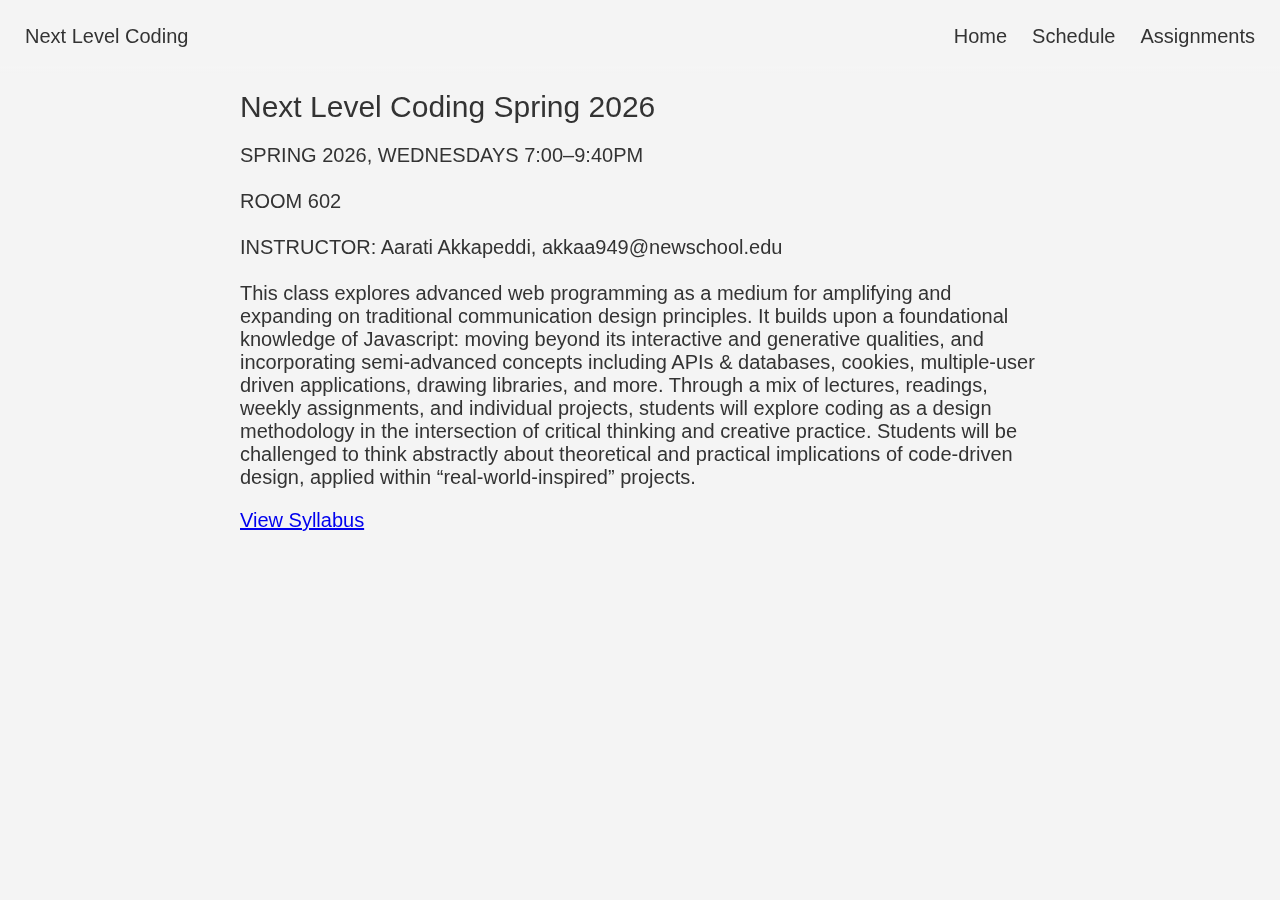
<file: index.html>
<!DOCTYPE html>
<html lang="en">
<head>
    <meta charset="UTF-8">
    <meta name="viewport" content="width=device-width, initial-scale=1.0">
    <title>Next Level Coding Spring 2026</title>
    <link rel="stylesheet" href="./styles.css">
</head>
<body>
<div id="petri">
</div>
<nav>
    <a href="./index.html">Next Level Coding</a>
<ul>
    <li><a href="./index.html">Home</a></li>
    <li><a href="./schedule.html">Schedule</a></li>
    <li><a href="./assignments.html">Assignments</a></li>
</ul>
</nav>

<main>
    <h1>Next Level Coding Spring 2026</h1>
    <p>SPRING 2026, WEDNESDAYS 7:00–9:40PM <br><br>
ROOM 602<br><br>
INSTRUCTOR: Aarati Akkapeddi, akkaa949@newschool.edu<br><br>


This class explores advanced web programming as a medium for amplifying and expanding on traditional communication design principles. It builds upon a foundational knowledge of Javascript: moving beyond its interactive and generative qualities, and incorporating semi-advanced concepts including APIs & databases, cookies, multiple-user driven applications, drawing libraries, and more. Through a mix of lectures, readings, weekly assignments, and individual projects, students will explore coding as a design methodology in the intersection of critical thinking and creative practice. Students will be challenged to think abstractly about theoretical and practical implications of code-driven design, applied within “real-world-inspired” projects. 
</p>
<a class="button" href="https://docs.google.com/document/d/1GvKnmtgjZEjZpeRyo9hnPq_8H90BH_Htr4OtWb2OnK0/edit?tab=t.0">View Syllabus</a>
</main>

<script src="./p5.min.js"></script>
    
    <script src="./main.js"></script>
</body>
</html>
</file>
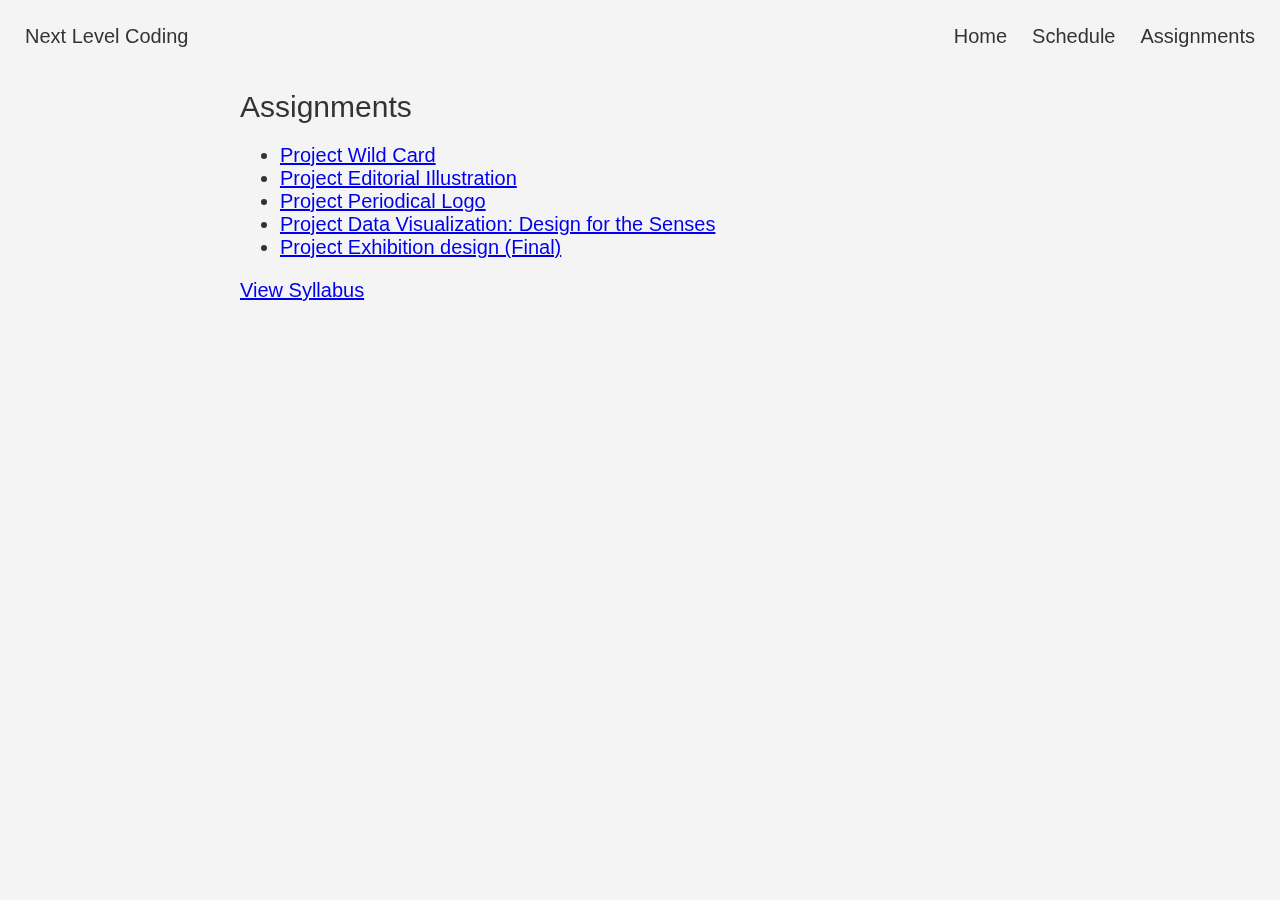
<file: assignments.html>
<!DOCTYPE html>
<html lang="en">
<head>
    <meta charset="UTF-8">
    <meta name="viewport" content="width=device-width, initial-scale=1.0">
    <title>Next Level Coding Spring 2026</title>
    <link rel="stylesheet" href="./styles.css">
</head>
<body>
<div id="petri">
</div>
<nav>
    <a href="./index.html">Next Level Coding</a>
<ul>
    <li><a href="./index.html">Home</a></li>
    <li><a href="./schedule.html">Schedule</a></li>
    <li><a href="./assignments.html">Assignments</a></li>
</ul>
</nav>

<main>
    <h1>Assignments</h1>
    <p>
        
        <ul>
            <li><a target="_blank" href="https://docs.google.com/document/d/1xEyHY4RBW8R7EtdgcMErJeKdQA-T8RxBgl_R_6kzS1Q/edit?tab=t.0">Project Wild Card</a></li>
            <li><a target="_blank" href="https://docs.google.com/document/d/15YXGOjErOmVh0R9dELw19r6bEij7buislb8SqBU0Jdk/edit?tab=t.0">Project Editorial Illustration </a></li>
            <li><a target="_blank" href="https://docs.google.com/document/d/1UcJuFg3SJbIvkOnXUAostR8GIXizacIO_nnedv-IUE4/edit?tab=t.0">Project Periodical Logo </a></li>
            <li><a target="_blank" href="https://docs.google.com/document/d/14GysTBQa0XqDDGkyXBtO9ClDDtJrlcAfNjc5Bz3SXMo/edit?tab=t.0">Project Data Visualization: Design for the Senses </a></li>
            <li><a target="_blank" href="https://docs.google.com/document/d/1mdqxDWfsXff1odUl82_wCJJEq7iw_HSpZq2IvqSKESs/edit?tab=t.0">Project Exhibition design (Final) </a></li>
        </ul>
</p>
<a class="button" href="https://docs.google.com/document/d/1GvKnmtgjZEjZpeRyo9hnPq_8H90BH_Htr4OtWb2OnK0/edit?tab=t.0">View Syllabus</a>
</main>

<script src="./p5.min.js"></script>
    
    <script src="./main.js"></script>
</body>
</html>
</file>
<file: styles.css>
:root{
    --space: 25px;
    --font-size: 20px;
    --bg-color: #f4f4f4;
    --color: #333333;
    --secondary-color: #e5e4e2;
    --font-family: Arial, sans-serif;
}

body {
    font-family: var(--font-family);
    font-size: var(--font-size);
    margin: 0;
    color: var(--color);
    padding: 0;
    background-color: var(--bg-color);
}
h1, h2, h3, h4, h5, h6{
    font-weight: normal;
   
}
h1{
     font-size: calc(var(--font-size) * 1.5);
}
main{
    max-width: 800px;
    margin: 0 auto;
}
nav{
    position: fixed;
    top: 0;
    left: 0;
    width: calc(100vw - var(--space) * 2);
    background-color: var(--secondary-color);
    padding: var(--space);
    background: linear-gradient(var(--bg-color) 90%, rgba(255,255,255,0));
}

nav{
    display: flex;
    justify-content: space-between;
    gap: var(--space);

}
nav ul{
    list-style: none;
    margin: 0;
    padding: 0;
    display: flex;
    gap: var(--space);
}
nav  a,nav  a:visited{
    text-decoration: none;
    color: var(--color);
}
nav  a:hover,nav  a:visited:hover{
    color: blue;
}
nav ul li a:hover{              
    text-decoration: underline;
}   
nav h1{
    font-size: var(--font-size);
    font-weight: normal;
    margin:0;
}
a:hover{
    color: black;
}
canvas{
    position: fixed;
    top: 0;
    left: 0;
    z-index: -1;
    width: 100vw;
    height: 100vh;
    pointer-events: none;
}
main{
    padding: var(--space);
    padding-top: calc(var(--space) * 2 + var(--font-size));
}


@media (max-width: 900px){
    :root{
        --font-size: 17px;
        --space:20px;
    }
    /* nav {
        flex-direction: column;
        align-items: center;
    } */
    main{
        padding-top: calc(var(--space) * 3 + var(--font-size) * 2);
        padding-bottom: calc(var(--space) * 4);
    }
    nav ul li:first-child{
        display: none;
    }

   
}
</file>
